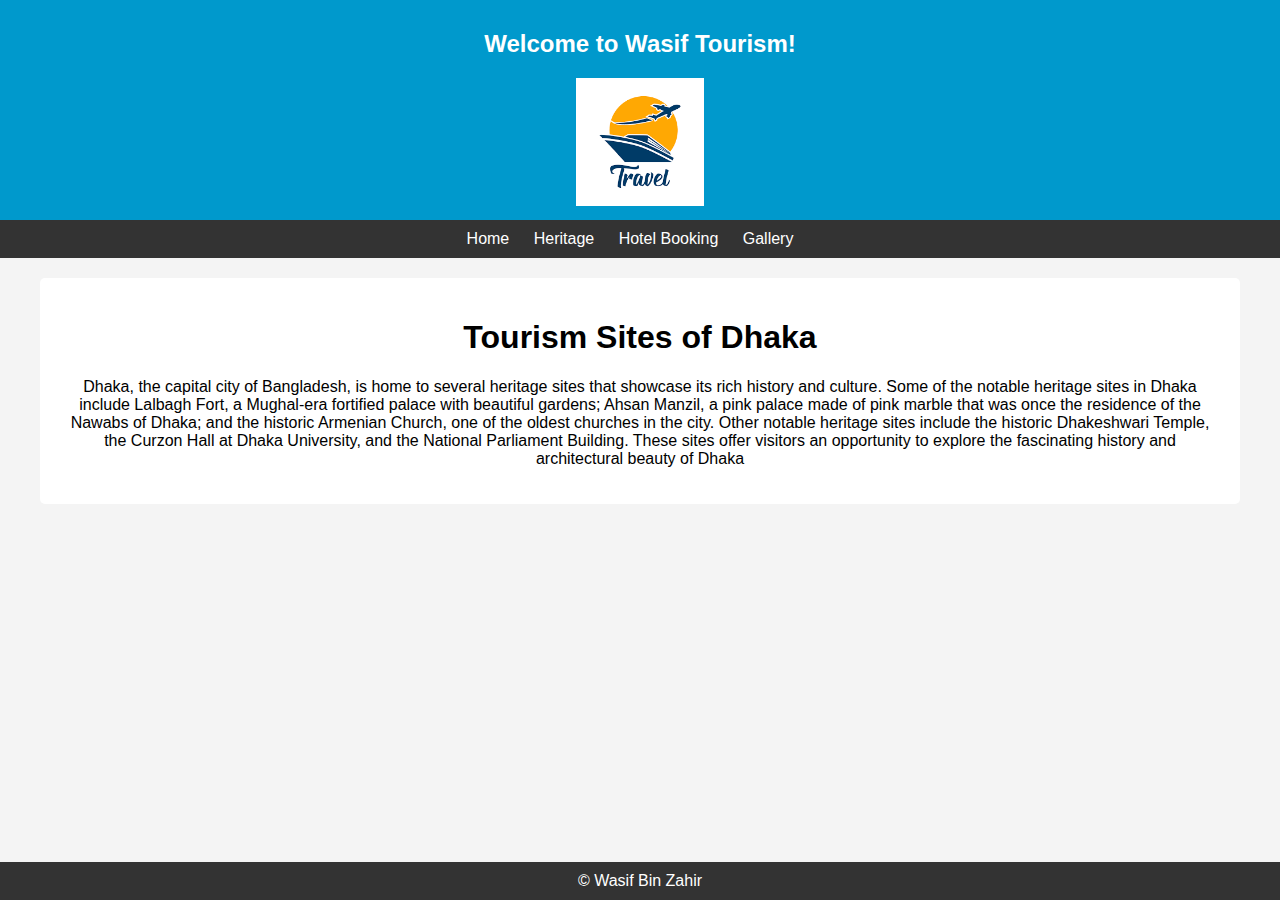
<file: index.html>
<!DOCTYPE html>
<html>
<head>
<link rel="stylesheet" href="style.css">
</head>
<body>
  <header>
    <h2 >Welcome to Wasif Tourism!</h2>
    <img src="assets/logo.png" alt="City Logo" id="logo">
  </header>
  
  <nav>
    <ul>
      <li><a href="index.html">Home</a></li>
      <li><a href="heritage.html">Heritage</a></li>
      <li><a href="hotel-booking.html">Hotel Booking</a></li>
      <li><a href="gallery.html">Gallery</a></li>
    </ul>
  </nav>

  <div class="container">
    <div class="content">
     
      <h1>Tourism Sites of Dhaka</h1>
      <p>Dhaka, the capital city of Bangladesh, is home to several heritage sites that showcase its rich history
        and culture. Some of the notable heritage sites in Dhaka include Lalbagh Fort, a Mughal-era fortified
        palace with beautiful gardens; Ahsan Manzil, a pink palace made of pink marble that was once the
        residence of the Nawabs of Dhaka; and the historic Armenian Church, one of the oldest churches in the
        city. Other notable heritage sites include the historic Dhakeshwari Temple, the Curzon Hall at Dhaka
        University, and the National Parliament Building. These sites offer visitors an opportunity to explore
        the fascinating history and architectural beauty of Dhaka</p>
    </div>
  </div>

  <footer>
    &copy; Wasif Bin Zahir
  </footer>
</body>
</html>
</file>
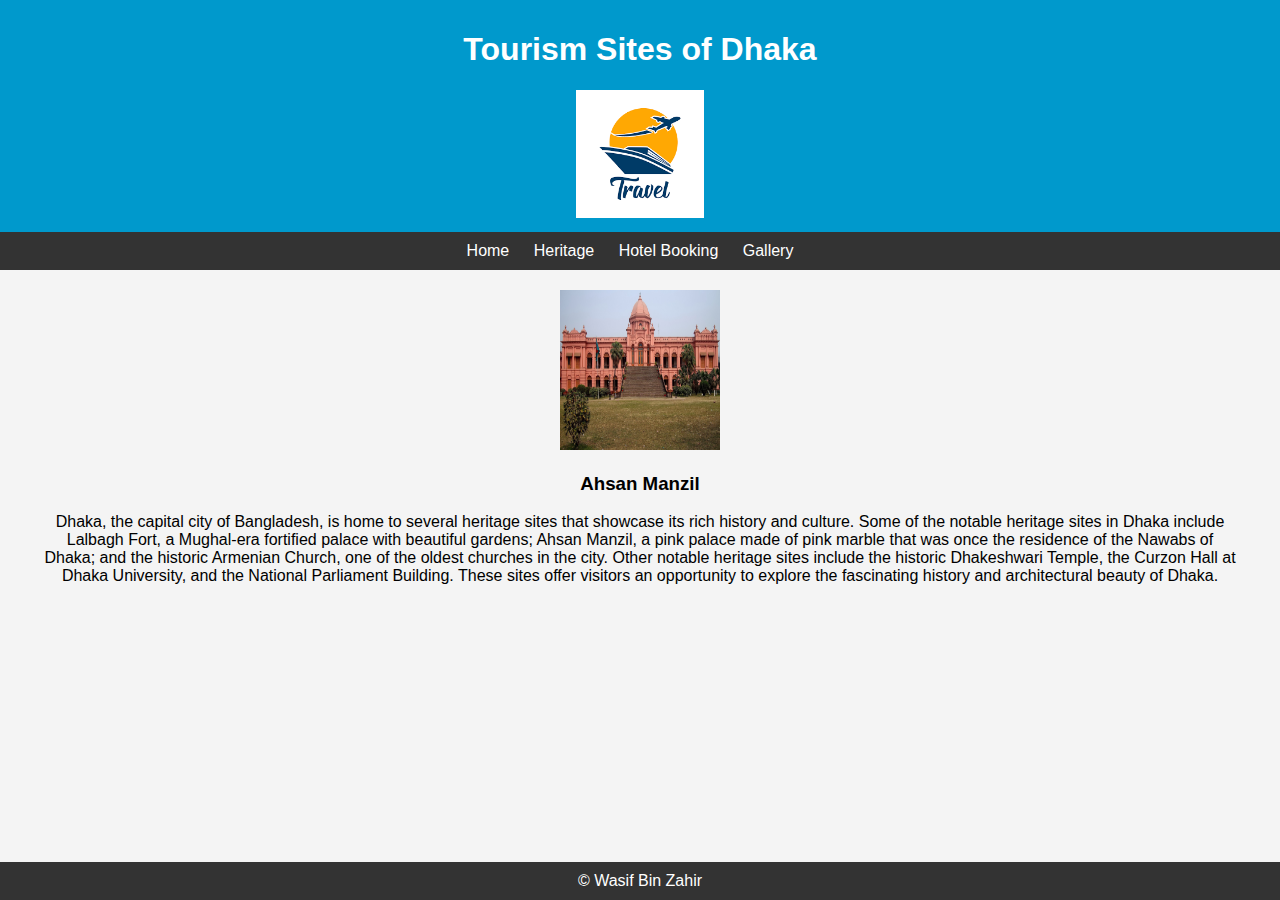
<file: ahsan_manzil.html>
<!DOCTYPE html>
<html>

<head>
    <link rel="stylesheet" href="style.css">
</head>

<body>
    <header>
        <h1>Tourism Sites of Dhaka</h1>
        <img src="assets/logo.png" alt="City Logo" id="logo">
    </header>

    <nav>
        <ul>
            <li><a href="index.html">Home</a></li>
            <li><a href="heritage.html">Heritage</a></li>
            <li><a href="hotel-booking.html">Hotel Booking</a></li>
            <li><a href="gallery.html">Gallery</a></li>
        </ul>
    </nav>

    <div class="container">



        <div class="heritage-item">
            <img src="assets/Ahsan_Manzil.jpg" alt="Heritage Site 1" class="heritage-image">
            <h3>Ahsan Manzil</h3>

            <p>Dhaka, the capital city of Bangladesh, is home to several heritage sites that showcase its rich history
                and culture. Some of the notable heritage sites in Dhaka include Lalbagh Fort, a Mughal-era fortified
                palace with beautiful gardens; Ahsan Manzil, a pink palace made of pink marble that was once the
                residence of the Nawabs of Dhaka; and the historic Armenian Church, one of the oldest churches in the
                city. Other notable heritage sites include the historic Dhakeshwari Temple, the Curzon Hall at Dhaka
                University, and the National Parliament Building. These sites offer visitors an opportunity to explore
                the fascinating history and architectural beauty of Dhaka.</p>
        </div>



    </div>


    <footer>
        &copy; Wasif Bin Zahir
    </footer>
</body>

</html>
</file>
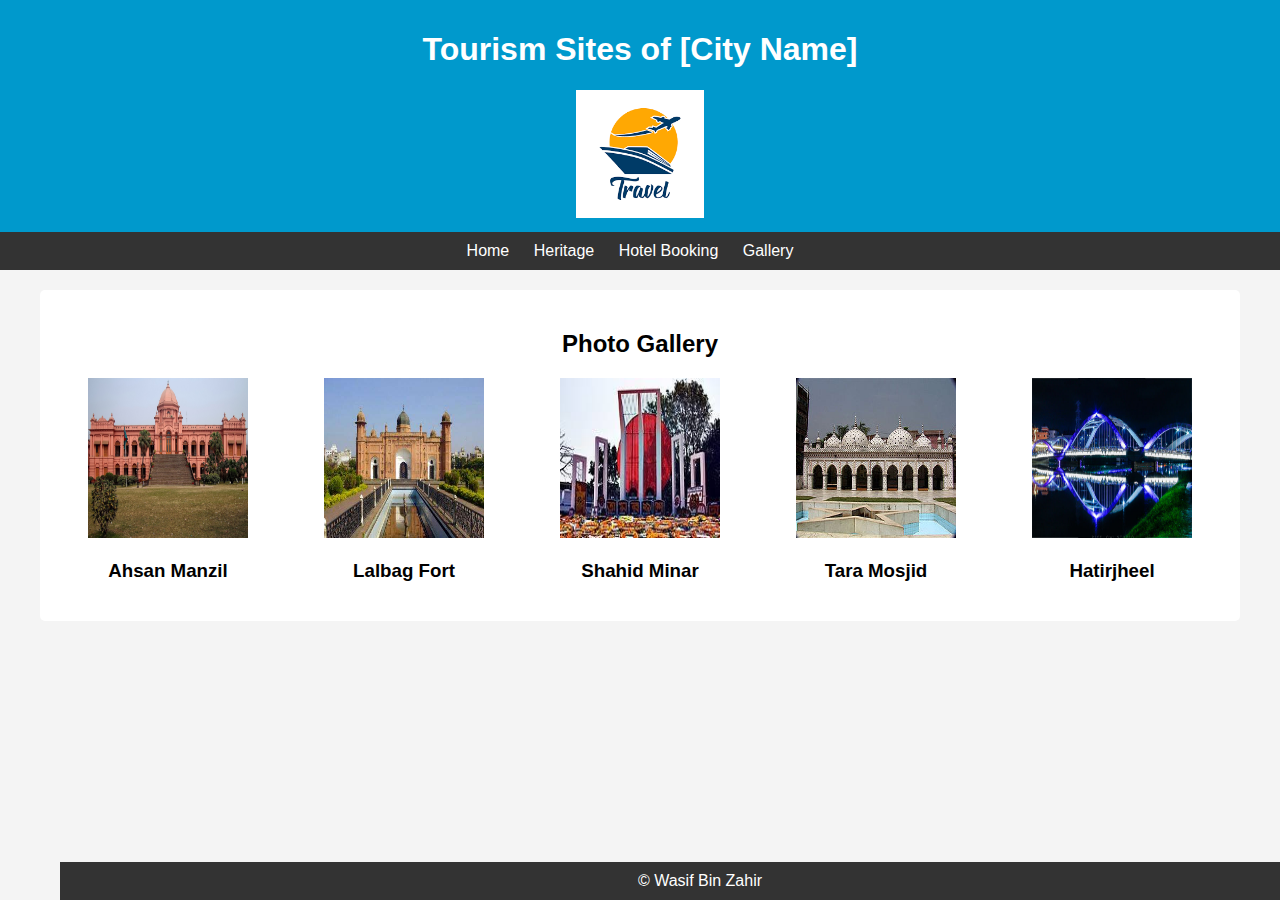
<file: gallery.html>
<!DOCTYPE html>
<html>
<head>
<link rel="stylesheet" href="style.css">
</head>
<body>
  <header>
    <h1>Tourism Sites of [City Name]</h1>
    <img src="/assets/logo.png" alt="City Logo" id="logo">
  </header>
  
  <nav>
    <ul>
      <li><a href="index.html">Home</a></li>
      <li><a href="heritage.html">Heritage</a></li>
      <li><a href="hotel-booking.html">Hotel Booking</a></li>
      <li><a href="gallery.html">Gallery</a></li>
    </ul>
  </nav>

  <div class="container">
    <div class="content">
      <h2>Photo Gallery</h2>
      <div class="gallery">
        <div class="heritage-item">
            <a href="#">
              <img src="assets/Ahsan_Manzil.jpg" alt="Heritage Site 1" class="heritage-image">
            </a>
            <h3>Ahsan Manzil</h3>
          </div>
  
          <div class="heritage-item">
            <a href="#">
              <img src="assets/lalbag.jpg" alt="Heritage Site 1" class="heritage-image">
            </a>
            <h3>Lalbag Fort</h3>
          </div>
  
          <div class="heritage-item">
            <a href="#">
              <img src="assets/Shahid Minar.jpeg" alt="Heritage Site 1" class="heritage-image">
            </a>
            <h3>Shahid Minar</h3>
          </div>
          <div class="heritage-item">
            <a href="#">
              <img src="assets/Tara-masjid.jpg" alt="Heritage Site 1" class="heritage-image">
            </a>
            <h3>Tara Mosjid</h3>
          </div>
          <div class="heritage-item">
            <a href="#">
              <img src="assets/Hatirjheel.jpg" alt="Heritage Site 1" class="heritage-image">
            </a>
            <h3>Hatirjheel</h3>
          </div>
  </div>

</body>
<footer>
  &copy; Wasif Bin Zahir
</footer>
</html>
</file>
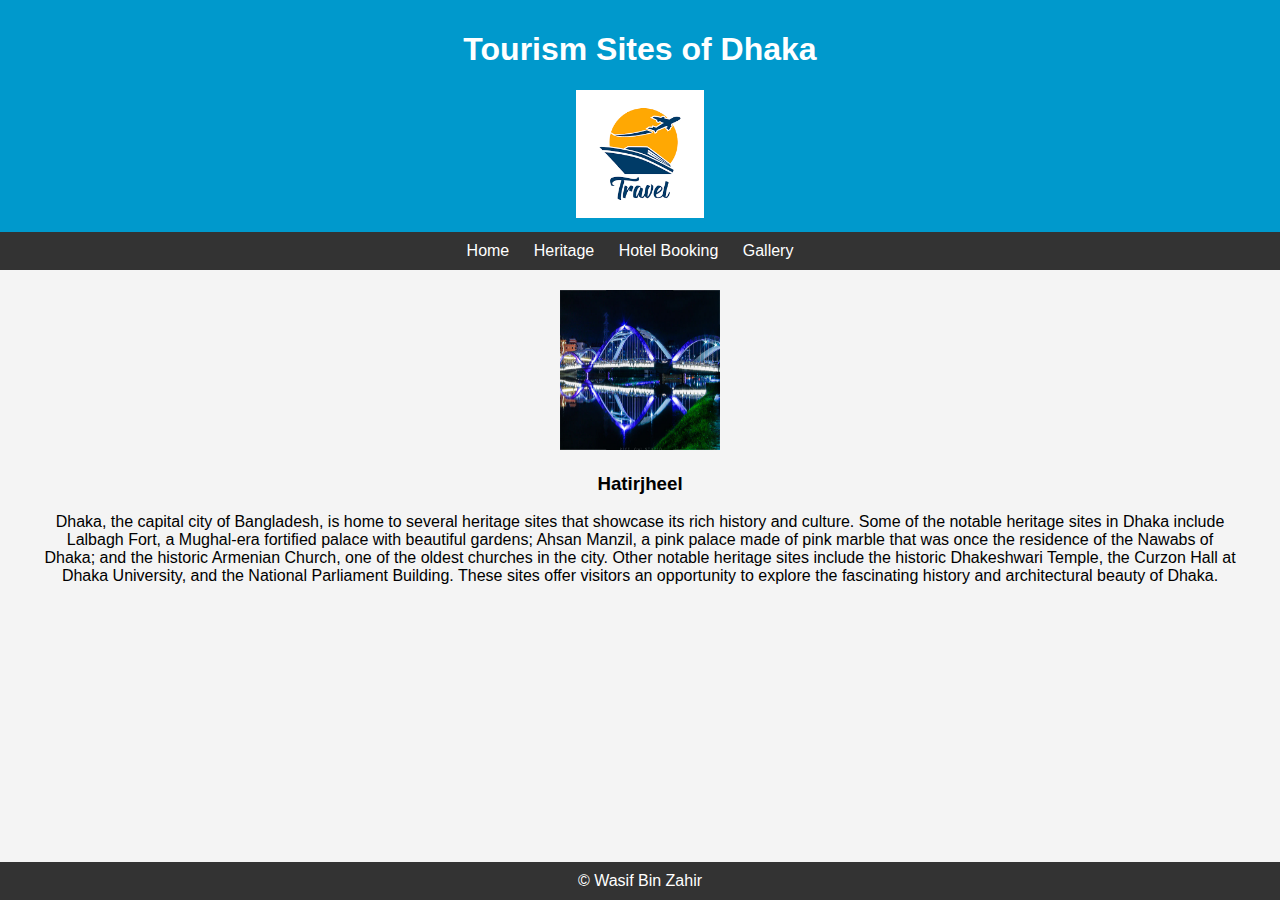
<file: hatirjheel.html>
<!DOCTYPE html>
<html>

<head>
    <link rel="stylesheet" href="style.css">
</head>

<body>
    <header>
        <h1>Tourism Sites of Dhaka</h1>
        <img src="assets/logo.png" alt="City Logo" id="logo">
    </header>

    <nav>
        <ul>
            <li><a href="index.html">Home</a></li>
            <li><a href="heritage.html">Heritage</a></li>
            <li><a href="hotel-booking.html">Hotel Booking</a></li>
            <li><a href="gallery.html">Gallery</a></li>
        </ul>
    </nav>

    <div class="container">



        <div class="heritage-item">
            <img src="assets/Hatirjheel.jpg" alt="Heritage Site 1" class="heritage-image">
            <h3>Hatirjheel</h3>

            <p>Dhaka, the capital city of Bangladesh, is home to several heritage sites that showcase its rich history
                and culture. Some of the notable heritage sites in Dhaka include Lalbagh Fort, a Mughal-era fortified
                palace with beautiful gardens; Ahsan Manzil, a pink palace made of pink marble that was once the
                residence of the Nawabs of Dhaka; and the historic Armenian Church, one of the oldest churches in the
                city. Other notable heritage sites include the historic Dhakeshwari Temple, the Curzon Hall at Dhaka
                University, and the National Parliament Building. These sites offer visitors an opportunity to explore
                the fascinating history and architectural beauty of Dhaka.</p>
        </div>



    </div>


    <footer>
        &copy; Wasif Bin Zahir
    </footer>
</body>

</html>
</file>
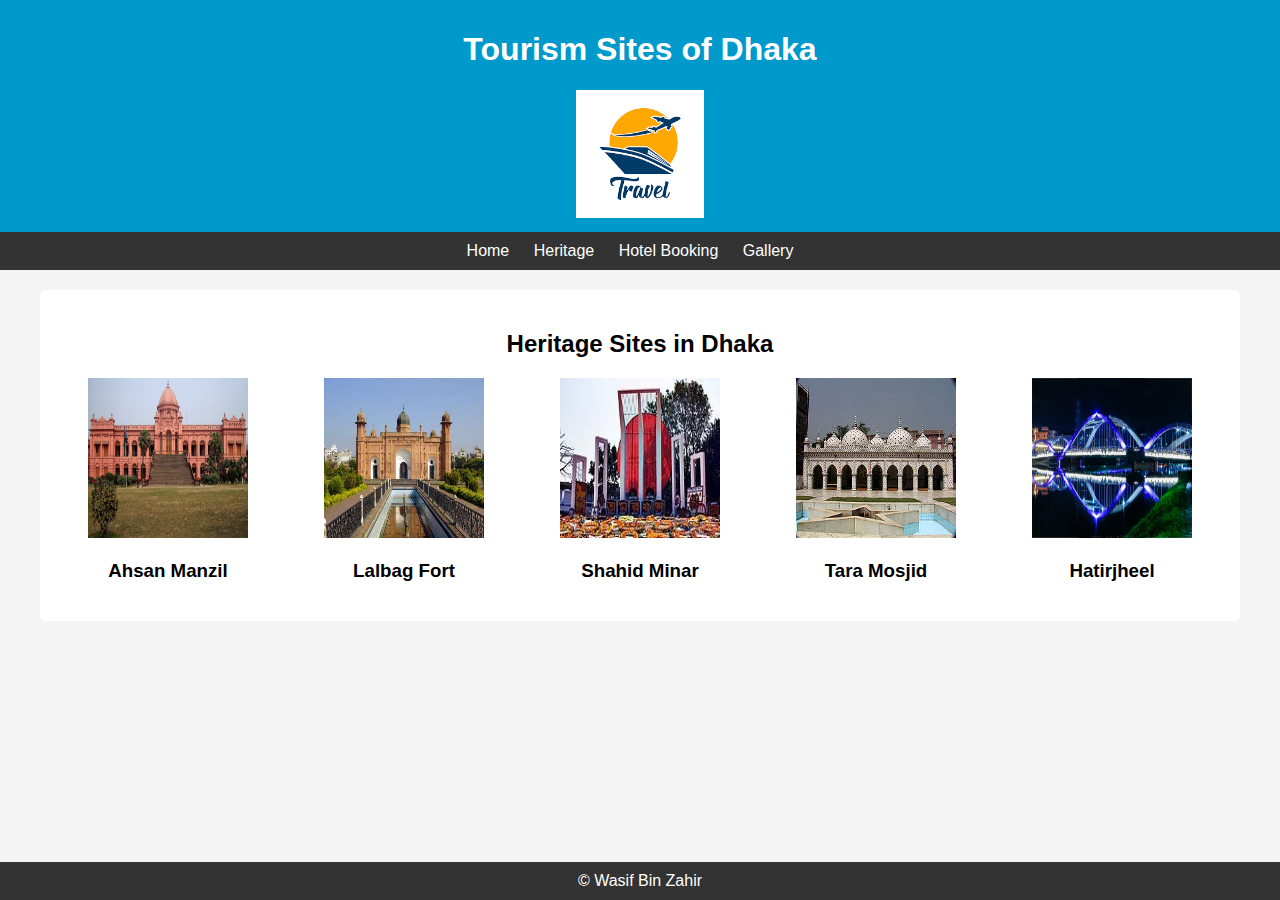
<file: heritage.html>
<!DOCTYPE html>
<html>

<head>
    <link rel="stylesheet" href="style.css">
</head>

<body>
    <header>
        <h1>Tourism Sites of Dhaka</h1>
        <img src="/assets/logo.png" alt="City Logo" id="logo">
    </header>

    <nav>
        <ul>
            <li><a href="index.html">Home</a></li>
            <li><a href="heritage.html">Heritage</a></li>
            <li><a href="hotel-booking.html">Hotel Booking</a></li>
            <li><a href="gallery.html">Gallery</a></li>
        </ul>
    </nav>

    <div class="container">
        <div class="content">
            <h2>Heritage Sites in Dhaka</h2>
            <div class="heritage-list">


                <div class="heritage-item">
                    <a href="ahsan_manzil.html">
                        <img src="assets/Ahsan_Manzil.jpg" alt="Heritage Site 1" class="heritage-image">
                    </a>
                    <h3>Ahsan Manzil</h3>
                </div>

                <div class="heritage-item">
                    <a href="lalbag.html">
                        <img src="assets/lalbag.jpg" alt="Heritage Site 1" class="heritage-image">
                    </a>
                    <h3>Lalbag Fort</h3>
                </div>

                <div class="heritage-item">
                    <a href="shahid-minar.html">
                        <img src="assets/Shahid Minar.jpeg" alt="Heritage Site 1" class="heritage-image">
                    </a>
                    <h3>Shahid Minar</h3>
                </div>
                <div class="heritage-item">
                    <a href="tara-mosjid.html">
                        <img src="assets/Tara-masjid.jpg" alt="Heritage Site 1" class="heritage-image">
                    </a>
                    <h3>Tara Mosjid</h3>
                </div>
                <div class="heritage-item">
                    <a href="hatirjheel.html">
                        <img src="assets/Hatirjheel.jpg" alt="Heritage Site 1" class="heritage-image">
                    </a>
                    <h3>Hatirjheel</h3>
                </div>

            </div>
        </div>
    </div>

    <footer>
        &copy; Wasif Bin Zahir
    </footer>
</body>

</html>
</file>
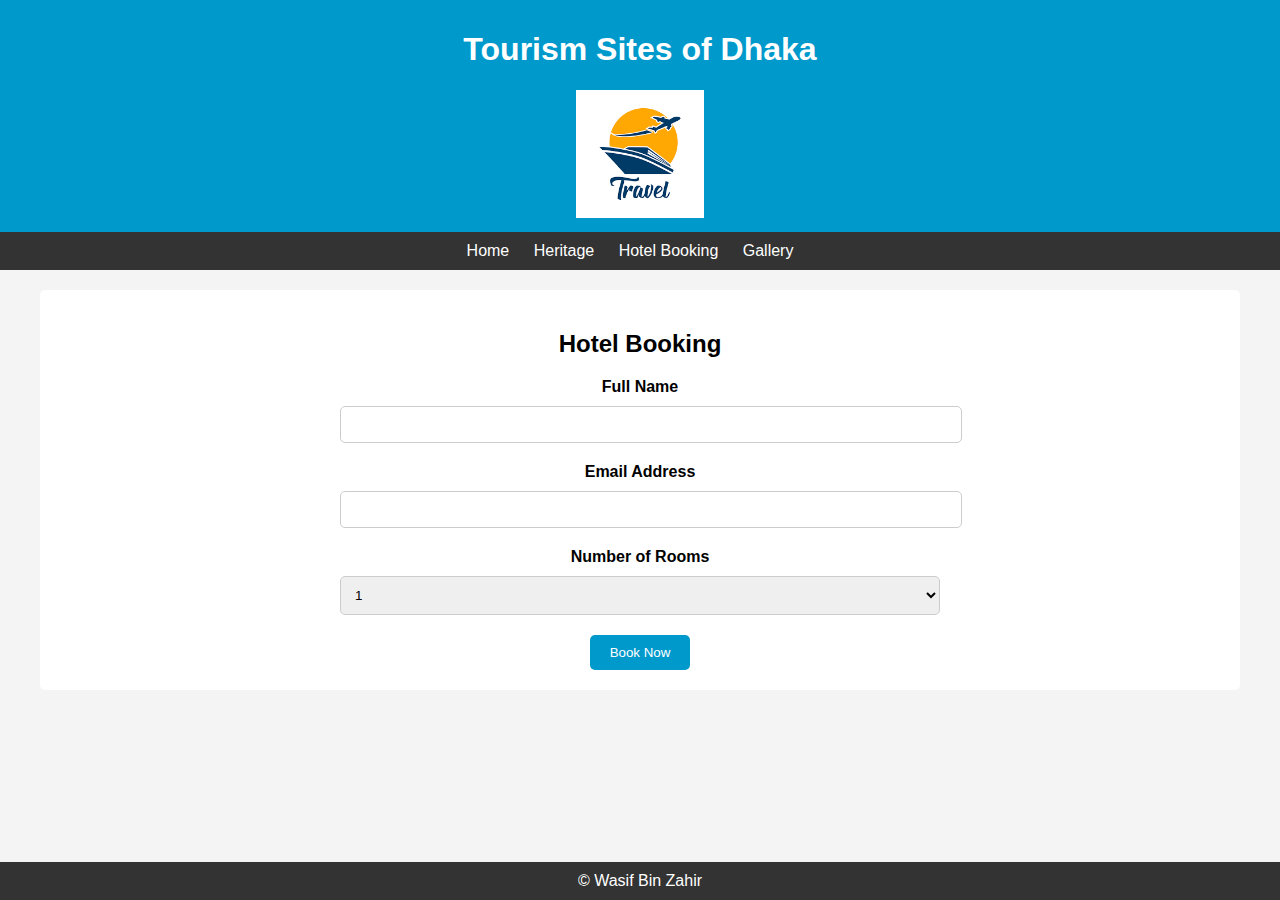
<file: hotel-booking.html>
<!DOCTYPE html>
<html>

<head>
    <link rel="stylesheet" href="style.css">
</head>

<body>
    <header>
        <h1>Tourism Sites of Dhaka</h1>
        <img src="/assets/logo.png" alt="City Logo" id="logo">
    </header>

    <nav>
        <ul>
            <li><a href="index.html">Home</a></li>
            <li><a href="heritage.html">Heritage</a></li>
            <li><a href="hotel-booking.html">Hotel Booking</a></li>
            <li><a href="gallery.html">Gallery</a></li>
        </ul>
    </nav>

    <div class="container">
        <div class="content">
            <h2>Hotel Booking</h2>
            <form class="booking-form">
                <label for="name">Full Name</label>
                <input type="text" id="name" name="name" required>

                <label for="email">Email Address</label>
                <input type="email" id="email" name="email" required>

             

                <label for="rooms">Number of Rooms</label>
                <select id="rooms" name="rooms" required>
                    <option value="1">1</option>
                    <option value="2">2</option>
                    <option value="3">3</option>
                  
                </select>

                <button type="submit">Book Now</button>
            </form>
        </div>
    </div>

    <footer>
        &copy; Wasif Bin Zahir
    </footer>
</body>

</html>
</file>
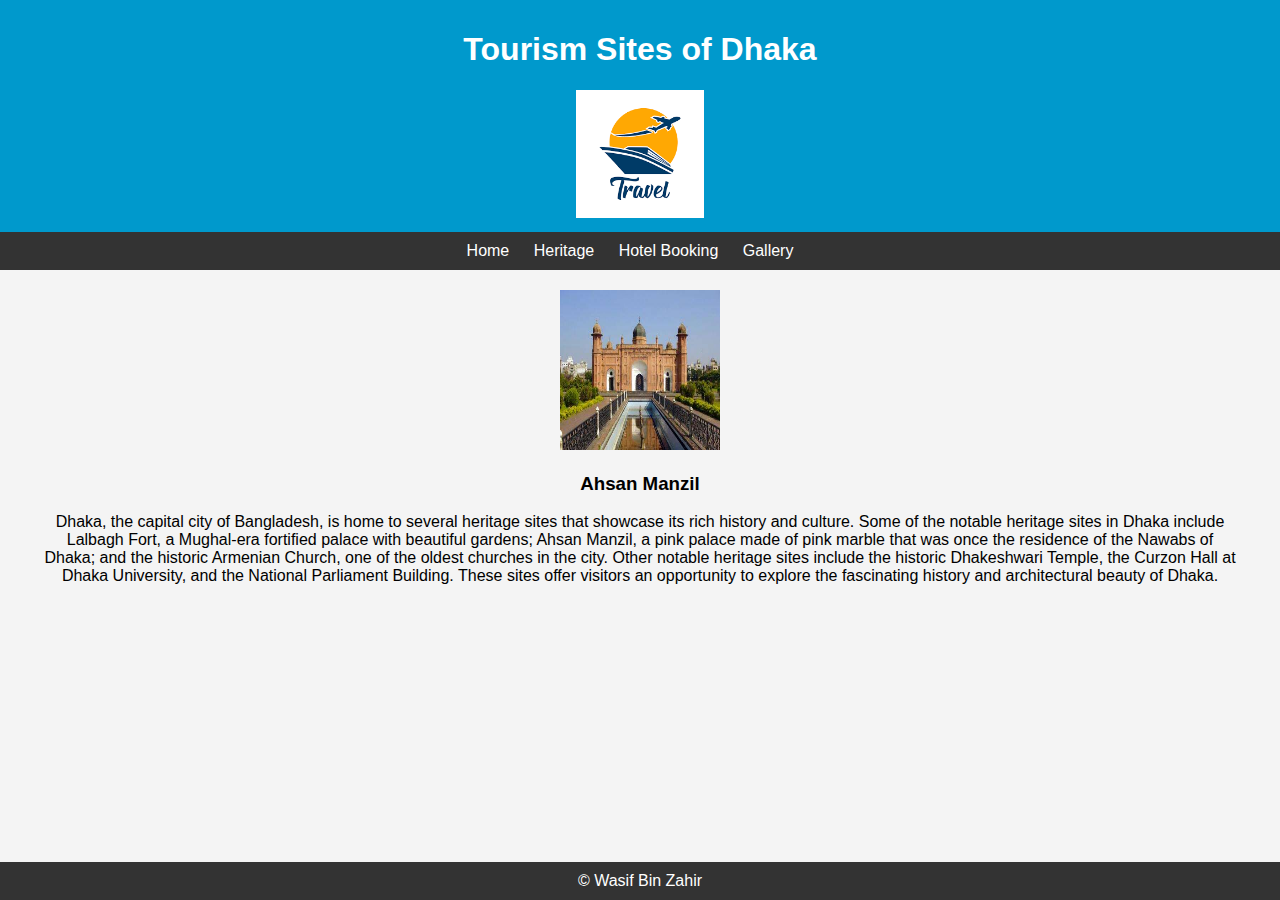
<file: lalbag.html>
<!DOCTYPE html>
<html>

<head>
    <link rel="stylesheet" href="style.css">
</head>

<body>
    <header>
        <h1>Tourism Sites of Dhaka</h1>
        <img src="assets/logo.png" alt="City Logo" id="logo">
    </header>

    <nav>
        <ul>
            <li><a href="index.html">Home</a></li>
            <li><a href="heritage.html">Heritage</a></li>
            <li><a href="hotel-booking.html">Hotel Booking</a></li>
            <li><a href="gallery.html">Gallery</a></li>
        </ul>
    </nav>

    <div class="container">



        <div class="heritage-item">
            <img src="assets/lalbag.jpg" alt="Heritage Site 1" class="heritage-image">
            <h3>Ahsan Manzil</h3>

            <p>Dhaka, the capital city of Bangladesh, is home to several heritage sites that showcase its rich history
                and culture. Some of the notable heritage sites in Dhaka include Lalbagh Fort, a Mughal-era fortified
                palace with beautiful gardens; Ahsan Manzil, a pink palace made of pink marble that was once the
                residence of the Nawabs of Dhaka; and the historic Armenian Church, one of the oldest churches in the
                city. Other notable heritage sites include the historic Dhakeshwari Temple, the Curzon Hall at Dhaka
                University, and the National Parliament Building. These sites offer visitors an opportunity to explore
                the fascinating history and architectural beauty of Dhaka.</p>
        </div>



    </div>


    <footer>
        &copy; Wasif Bin Zahir
    </footer>
</body>

</html>
</file>
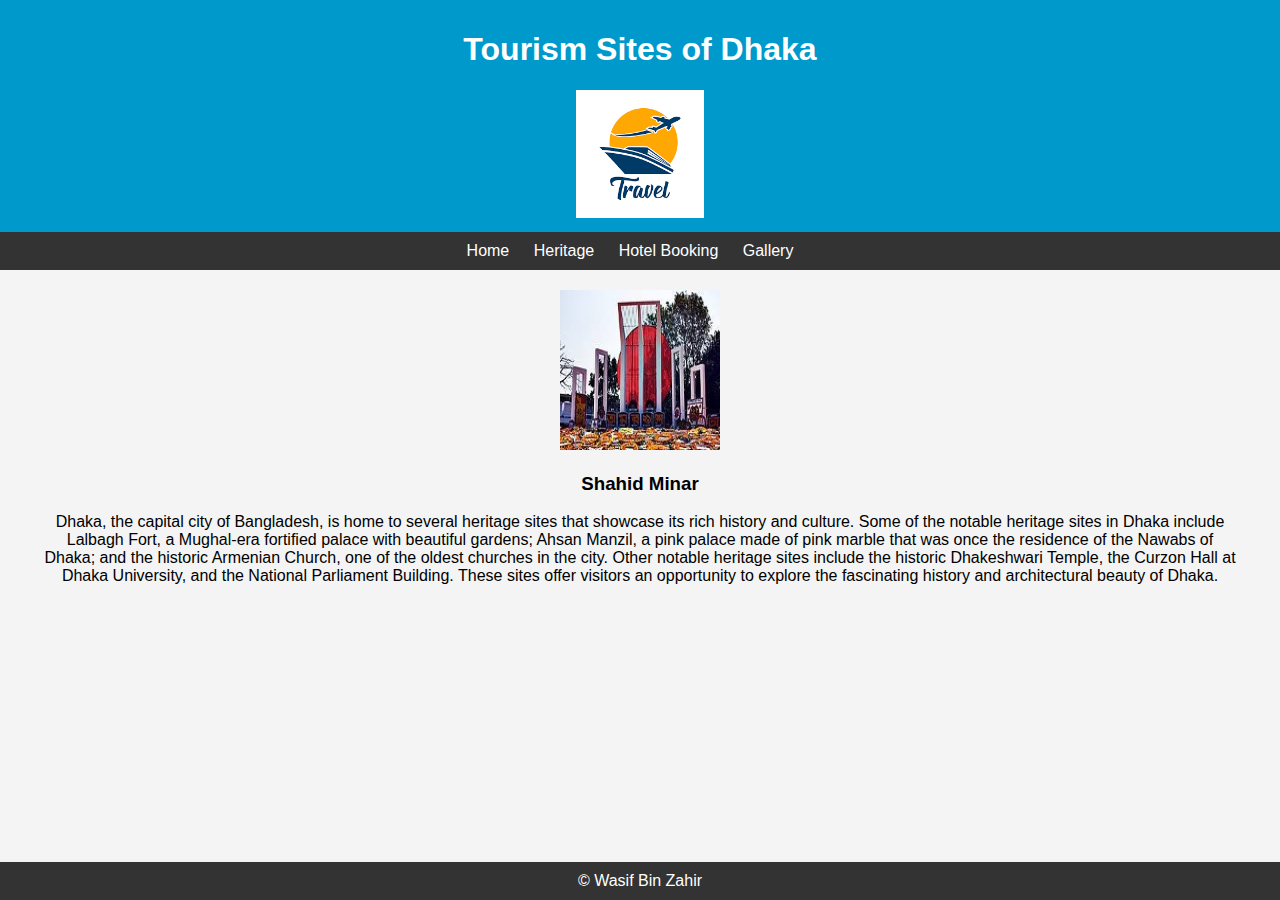
<file: shahid-minar.html>
<!DOCTYPE html>
<html>

<head>
    <link rel="stylesheet" href="style.css">
</head>

<body>
    <header>
        <h1>Tourism Sites of Dhaka</h1>
        <img src="assets/logo.png" alt="City Logo" id="logo">
    </header>

    <nav>
        <ul>
            <li><a href="index.html">Home</a></li>
            <li><a href="heritage.html">Heritage</a></li>
            <li><a href="hotel-booking.html">Hotel Booking</a></li>
            <li><a href="gallery.html">Gallery</a></li>
        </ul>
    </nav>

    <div class="container">



        <div class="heritage-item">
            <img src="assets/Shahid Minar.jpeg" alt="Heritage Site 1" class="heritage-image">
            <h3>Shahid Minar</h3>

            <p>Dhaka, the capital city of Bangladesh, is home to several heritage sites that showcase its rich history
                and culture. Some of the notable heritage sites in Dhaka include Lalbagh Fort, a Mughal-era fortified
                palace with beautiful gardens; Ahsan Manzil, a pink palace made of pink marble that was once the
                residence of the Nawabs of Dhaka; and the historic Armenian Church, one of the oldest churches in the
                city. Other notable heritage sites include the historic Dhakeshwari Temple, the Curzon Hall at Dhaka
                University, and the National Parliament Building. These sites offer visitors an opportunity to explore
                the fascinating history and architectural beauty of Dhaka.</p>
        </div>



    </div>


    <footer>
        &copy; Wasif Bin Zahir
    </footer>
</body>

</html>
</file>
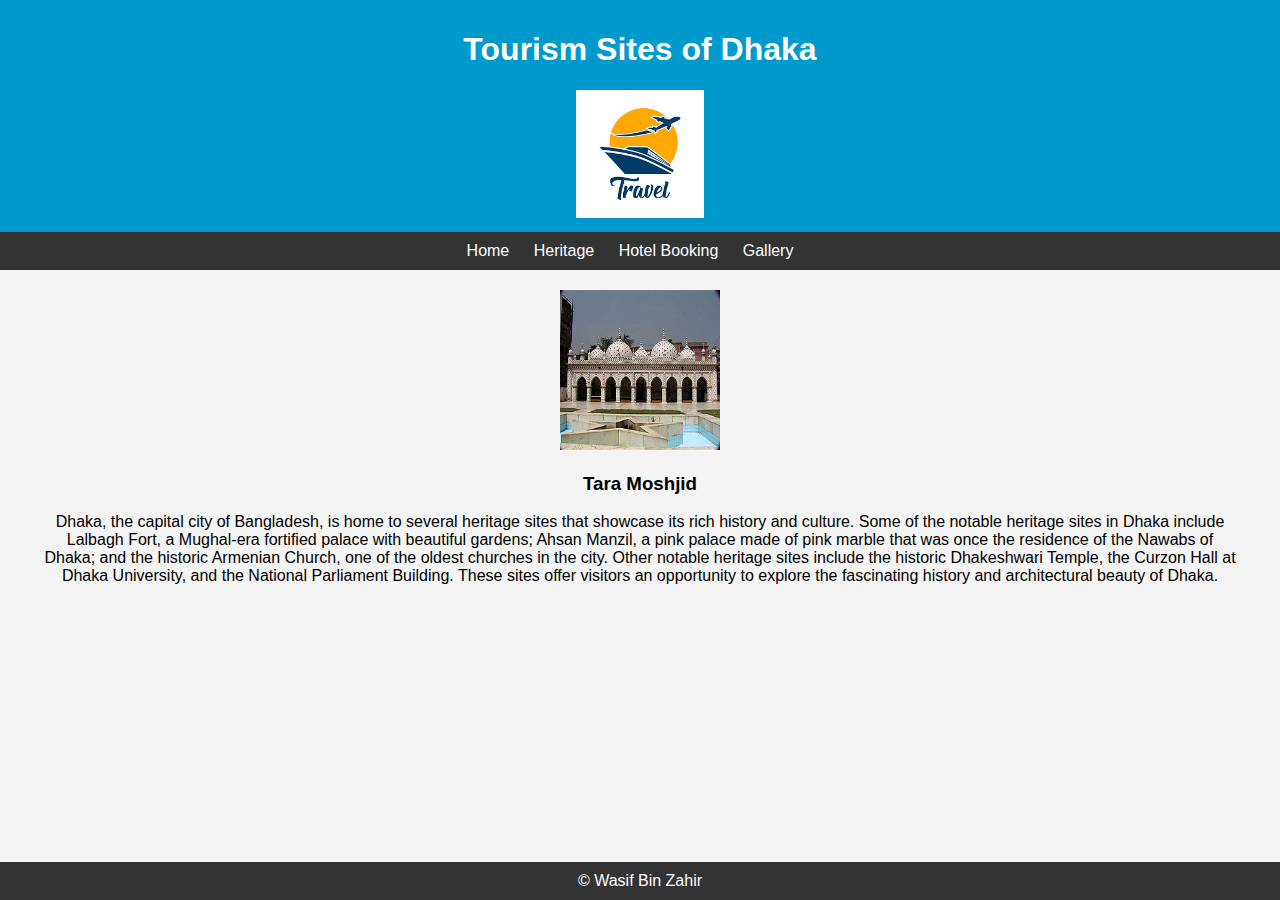
<file: tara-mosjid.html>
<!DOCTYPE html>
<html>

<head>
    <link rel="stylesheet" href="style.css">
</head>

<body>
    <header>
        <h1>Tourism Sites of Dhaka</h1>
        <img src="assets/logo.png" alt="City Logo" id="logo">
    </header>

    <nav>
        <ul>
            <li><a href="index.html">Home</a></li>
            <li><a href="heritage.html">Heritage</a></li>
            <li><a href="hotel-booking.html">Hotel Booking</a></li>
            <li><a href="gallery.html">Gallery</a></li>
        </ul>
    </nav>

    <div class="container">



        <div class="heritage-item">
            <img src="assets/Tara-masjid.jpg" alt="Heritage Site 1" class="heritage-image">
            <h3>Tara Moshjid</h3>

            <p>Dhaka, the capital city of Bangladesh, is home to several heritage sites that showcase its rich history
                and culture. Some of the notable heritage sites in Dhaka include Lalbagh Fort, a Mughal-era fortified
                palace with beautiful gardens; Ahsan Manzil, a pink palace made of pink marble that was once the
                residence of the Nawabs of Dhaka; and the historic Armenian Church, one of the oldest churches in the
                city. Other notable heritage sites include the historic Dhakeshwari Temple, the Curzon Hall at Dhaka
                University, and the National Parliament Building. These sites offer visitors an opportunity to explore
                the fascinating history and architectural beauty of Dhaka.</p>
        </div>



    </div>


    <footer>
        &copy; Wasif Bin Zahir
    </footer>
</body>

</html>
</file>
<file: style.css>
/* body css starts */


body {
    font-family: Arial, sans-serif;
    margin: 0;
    padding: 0;
    background-color: #f4f4f4;
  }

  header {
    background-color: #0099cc;
    color: #fff;
    text-align: center;
    padding: 10px 0;
  }

  nav {
    background-color: #333;
    color: #fff;
    text-align: center;
    padding: 10px 0;
  }

  nav ul {
    list-style: none;
    margin: 0;
    padding: 0;
  }

  nav ul li {
    display: inline;
    margin-right: 20px;
  }

  nav ul li a {
    color: #fff;
    text-decoration: none;
  }

  .container {
    max-width: 1200px;
    margin: 0 auto;
    padding: 20px;
  }

  .content {
    padding: 20px;
    background-color: #fff;
    border-radius: 5px;
    text-align: center;
  }

  footer {
    background-color: #333;
    color: #fff;
    text-align: center;
    padding: 10px 0;
    position: absolute;
    bottom: 0;
    width: 100%;
  }


  #logo{
    height: 10%;
    width: 10%;
  }


  /* body css end */



  /* gallery css start */

  body {
    font-family: Arial, sans-serif;
    margin: 0;
    padding: 0;
    background-color: #f4f4f4;
  }

  header {
    background-color: #0099cc;
    color: #fff;
    text-align: center;
    padding: 10px 0;
  }

  nav {
    background-color: #333;
    color: #fff;
    text-align: center;
    padding: 10px 0;
  }

  nav ul {
    list-style: none;
    margin: 0;
    padding: 0;
  }

  nav ul li {
    display: inline;
    margin-right: 20px;
  }

  nav ul li a {
    color: #fff;
    text-decoration: none;
  }

  .container {
    max-width: 1200px;
    margin: 0 auto;
    padding: 20px;
  }

  .content {
    padding: 20px;
    background-color: #fff;
    border-radius: 5px;
  }

  .gallery {
    display: grid;
    grid-template-columns: repeat(auto-fill, minmax(200px, 1fr));
    gap: 20px;
  }

  .gallery-item {
    position: relative;
    overflow: hidden;
    border-radius: 5px;
  }

  .gallery-image {
    width: 100%;
    height: auto;
    transition: transform 0.3s ease;
  }

  .gallery-item:hover .gallery-image {
    transform: scale(1.1);
  }

  footer {
    background-color: #333;
    color: #fff;
    text-align: center;
    padding: 10px 0;
    position: absolute;
    bottom: 0;
    width: 100%;
  }
  
  
  /* gallery css ends */






  /* heritage site 1 css starts */

  body {
    font-family: Arial, sans-serif;
    margin: 0;
    padding: 0;
    background-color: #f4f4f4;
  }

  header {
    background-color: #0099cc;
    color: #fff;
    text-align: center;
    padding: 10px 0;
  }

  nav {
    background-color: #333;
    color: #fff;
    text-align: center;
    padding: 10px 0;
  }

  nav ul {
    list-style: none;
    margin: 0;
    padding: 0;
  }

  nav ul li {
    display: inline;
    margin-right: 20px;
  }

  nav ul li a {
    color: #fff;
    text-decoration: none;
  }

  .container {
    max-width: 1200px;
    margin: 0 auto;
    padding: 20px;
  }

  .content {
    padding: 20px;
    background-color: #fff;
    border-radius: 5px;
  }

  footer {
    background-color: #333;
    color: #fff;
    text-align: center;
    padding: 10px 0;
    position: absolute;
    bottom: 0;
    width: 100%;
  }

  /* heritage site 1 css ends */

  /* heritage css starts */

  body {
    font-family: Arial, sans-serif;
    margin: 0;
    padding: 0;
    background-color: #f4f4f4;
  }

  header {
    background-color: #0099cc;
    color: #fff;
    text-align: center;
    padding: 10px 0;
  }

  nav {
    background-color: #333;
    color: #fff;
    text-align: center;
    padding: 10px 0;
  }

  nav ul {
    list-style: none;
    margin: 0;
    padding: 0;
  }

  nav ul li {
    display: inline;
    margin-right: 20px;
  }

  nav ul li a {
    color: #fff;
    text-decoration: none;
  }

  .container {
    max-width: 1200px;
    margin: 0 auto;
    padding: 20px;
  }

  .content {
    padding: 20px;
    background-color: #fff;
    border-radius: 5px;
  }

  .heritage-list {
    display: grid;
    grid-template-columns: repeat(auto-fill, minmax(200px, 1fr));
    gap: 20px;
  }

  .heritage-item {
    text-align: center;
  }

  .heritage-image {
    width: 10rem;
    height: 10rem;
  }

  footer {
    background-color: #333;
    color: #fff;
    text-align: center;
    padding: 10px 0;
    position: absolute;
    bottom: 0;
    width: 100%;
  }

  /* heritage css ends */

  /* hotel booking css starts */

  body {
    font-family: Arial, sans-serif;
    margin: 0;
    padding: 0;
    background-color: #f4f4f4;
}

header {
    background-color: #0099cc;
    color: #fff;
    text-align: center;
    padding: 10px 0;
}

nav {
    background-color: #333;
    color: #fff;
    text-align: center;
    padding: 10px 0;
}

nav ul {
    list-style: none;
    margin: 0;
    padding: 0;
}

nav ul li {
    display: inline;
    margin-right: 20px;
}

nav ul li a {
    color: #fff;
    text-decoration: none;
}

.container {
    max-width: 1200px;
    margin: 0 auto;
    padding: 20px;
}

.content {
    padding: 20px;
    background-color: #fff;
    border-radius: 5px;
}

footer {
    background-color: #333;
    color: #fff;
    text-align: center;
    padding: 10px 0;
    position: absolute;
    bottom: 0;
    width: 100%;
}

.booking-form {
    max-width: 600px;
    margin: 0 auto;
}

.booking-form label {
    display: block;
    margin-bottom: 10px;
    font-weight: bold;
}

.booking-form input[type="text"],
.booking-form input[type="email"],
.booking-form select {
    width: 100%;
    padding: 10px;
    margin-bottom: 20px;
    border: 1px solid #ccc;
    border-radius: 5px;
}

.booking-form button {
    background-color: #0099cc;
    color: #fff;
    padding: 10px 20px;
    border: none;
    border-radius: 5px;
    cursor: pointer;
}

/* hotel booking css ends */
</file>
